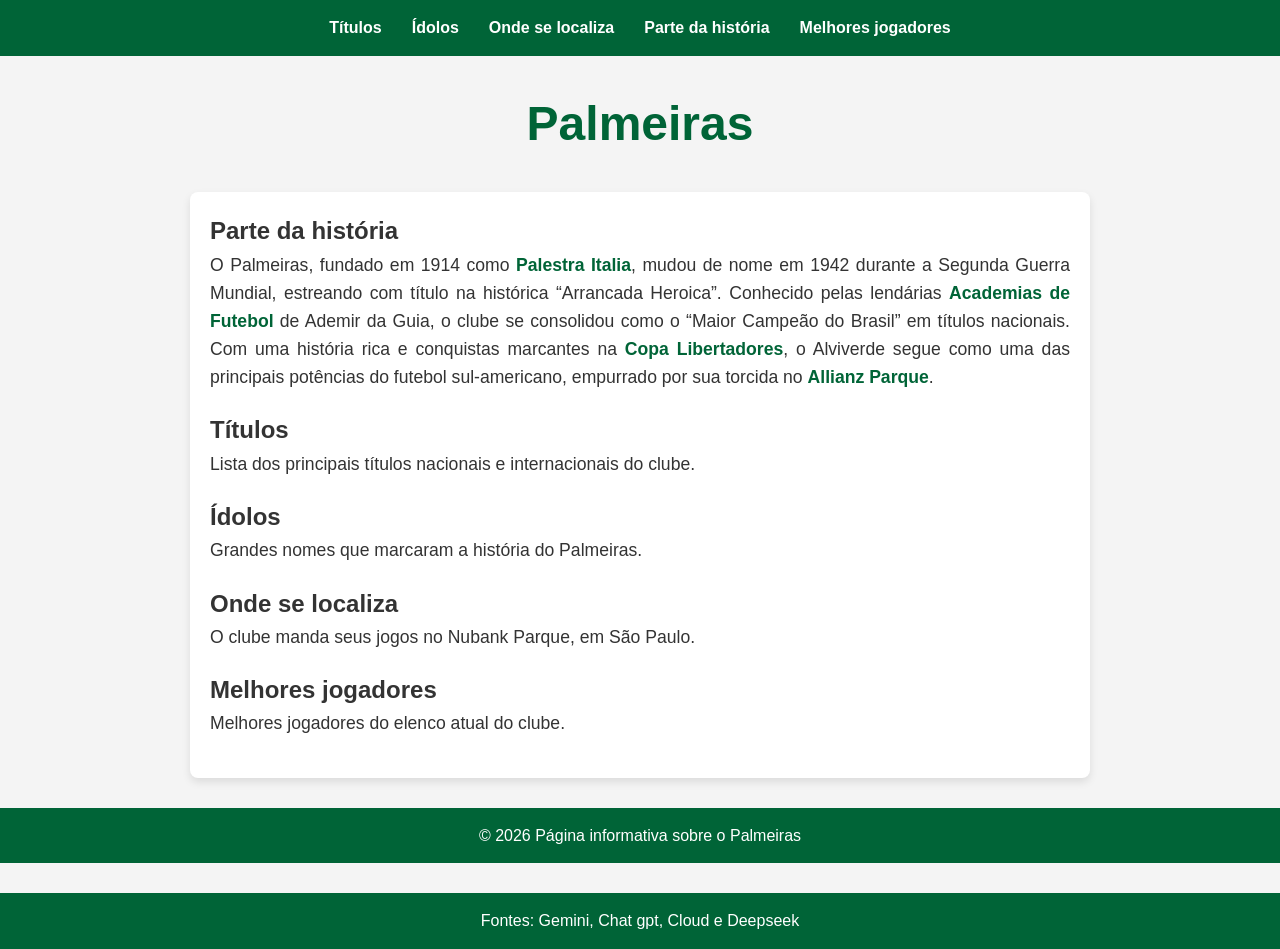
<file: index.html>
<!DOCTYPE html>
<html lang="pt-BR">
<head>
  <meta charset="UTF-8">
  <meta name="viewport" content="width=device-width, initial-scale=1.0">
  <title>Palmeiras</title>
  <link rel="stylesheet" href="style.css">
</head>
<body>
  <!-- Cabeçalho e Menu -->
  <header>
    <nav>
      <ul>
        <li><a href="titulos.html">Títulos</a></li>
        <li><a href="idolos.html">Ídolos</a></li>
        <li><a href="localizaçao.html">Onde se localiza</a></li>
        <li><a href="historia.html">Parte da história</a></li>
        <li><a href="melhores.html">Melhores jogadores</a></li>
      </ul>
    </nav>
  </header>

  <!-- Título principal -->
  <h1>Palmeiras</h1>

  <!-- Conteúdo -->
  <div class="container">
    <section id="historia">
      <h2>Parte da história</h2>
      <p>
        O Palmeiras, fundado em 1914 como <strong>Palestra Italia</strong>, mudou de nome em 1942 durante a Segunda Guerra Mundial, estreando com título na histórica “Arrancada Heroica”. 
        Conhecido pelas lendárias <strong>Academias de Futebol</strong> de Ademir da Guia, o clube se consolidou como o “Maior Campeão do Brasil” em títulos nacionais. 
        Com uma história rica e conquistas marcantes na <strong>Copa Libertadores</strong>, o Alviverde segue como uma das principais potências do futebol sul-americano, empurrado por sua torcida no <strong>Allianz Parque</strong>.
      </p>
    </section>

    <section id="titulos">
      <h2>Títulos</h2>
      <p>Lista dos principais títulos nacionais e internacionais do clube.</p>
    </section>

    <section id="idolos">
      <h2>Ídolos</h2>
      <p>Grandes nomes que marcaram a história do Palmeiras.</p>
    </section>

    <section id="localizacao">
      <h2>Onde se localiza</h2>
      <p>O clube manda seus jogos no Nubank Parque, em São Paulo.</p>
    </section>

    <section id="melhores">
      <h2>Melhores jogadores</h2>
      <p>Melhores jogadores do elenco atual do clube.</p>
    </section>
  </div>

  <!-- Rodapé -->
  <footer>
    <p>&copy; 2026 Página informativa sobre o Palmeiras</p>
  </footer>
</body>
</html>



    <footer>
        <p>Fontes: Gemini, Chat gpt, Cloud e Deepseek</p>
    </footer>
    
</body>
</html>
</file>
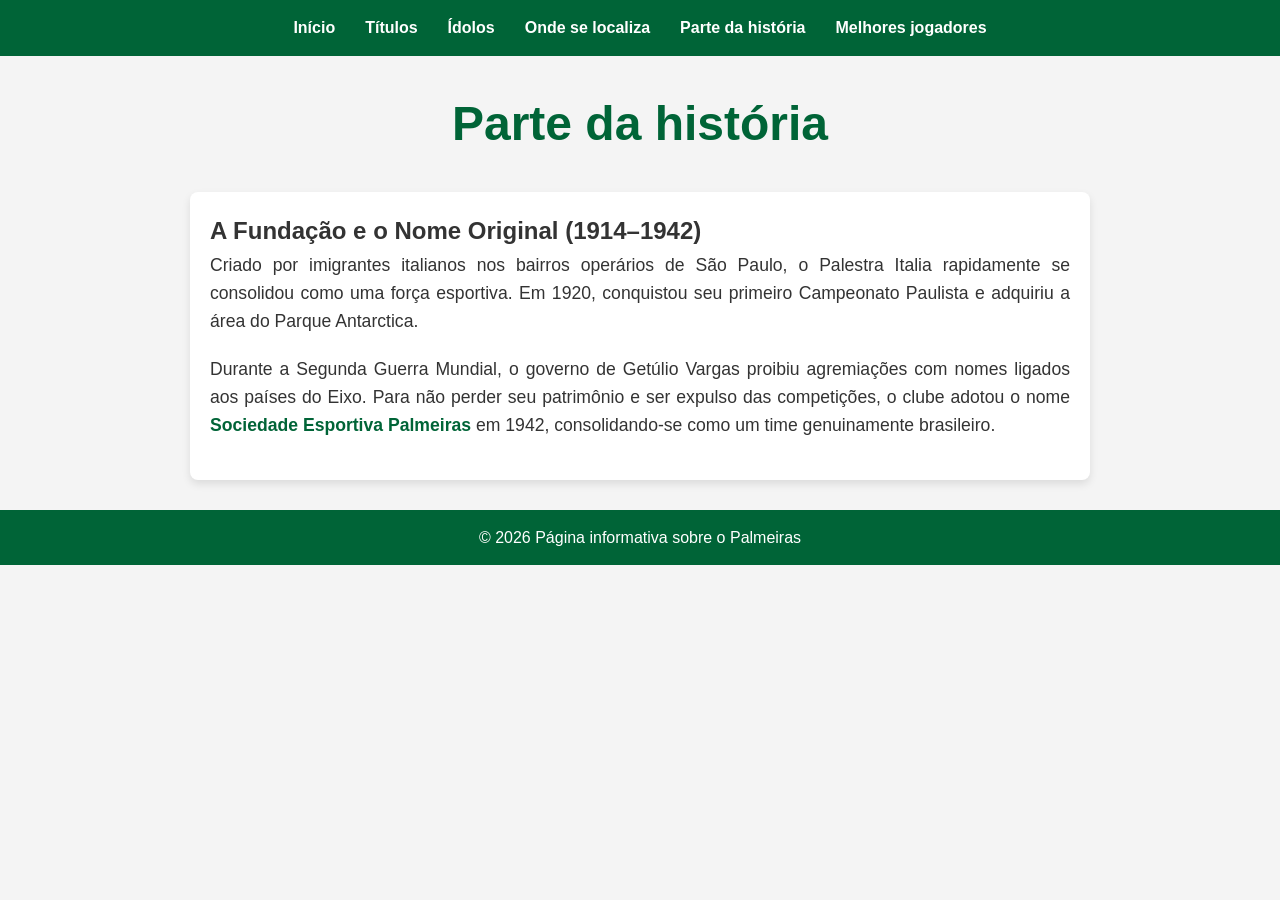
<file: historia.html>
<!DOCTYPE html>
<html lang="pt-BR">
<head>
  <meta charset="UTF-8">
  <meta name="viewport" content="width=device-width, initial-scale=1.0">
  <title>História - Palmeiras</title>
  <link rel="stylesheet" href="style.css">
</head>
<body>
  <header>
    <nav>
      <ul>
        <li><a href="index.html">Início</a></li>
        <li><a href="titulos.html">Títulos</a></li>
        <li><a href="idolos.html">Ídolos</a></li>
        <li><a href="localizacao.html">Onde se localiza</a></li>
        <li><a href="historia.html">Parte da história</a></li>
        <li><a href="melhores.html">Melhores jogadores</a></li>
      </ul>
    </nav>
  </header>

  <h1>Parte da história</h1>

  <div class="container">
    <h2>A Fundação e o Nome Original (1914–1942)</h2>
    <p>
      Criado por imigrantes italianos nos bairros operários de São Paulo, o Palestra Italia rapidamente se consolidou como uma força esportiva. 
      Em 1920, conquistou seu primeiro Campeonato Paulista e adquiriu a área do Parque Antarctica.
    </p>
    <p>
      Durante a Segunda Guerra Mundial, o governo de Getúlio Vargas proibiu agremiações com nomes ligados aos países do Eixo. 
      Para não perder seu patrimônio e ser expulso das competições, o clube adotou o nome <strong>Sociedade Esportiva Palmeiras</strong> em 1942, consolidando-se como um time genuinamente brasileiro.
    </p>
  </div>

  <footer>
    <p>&copy; 2026 Página informativa sobre o Palmeiras</p>
  </footer>
</body>
</html>
</file>
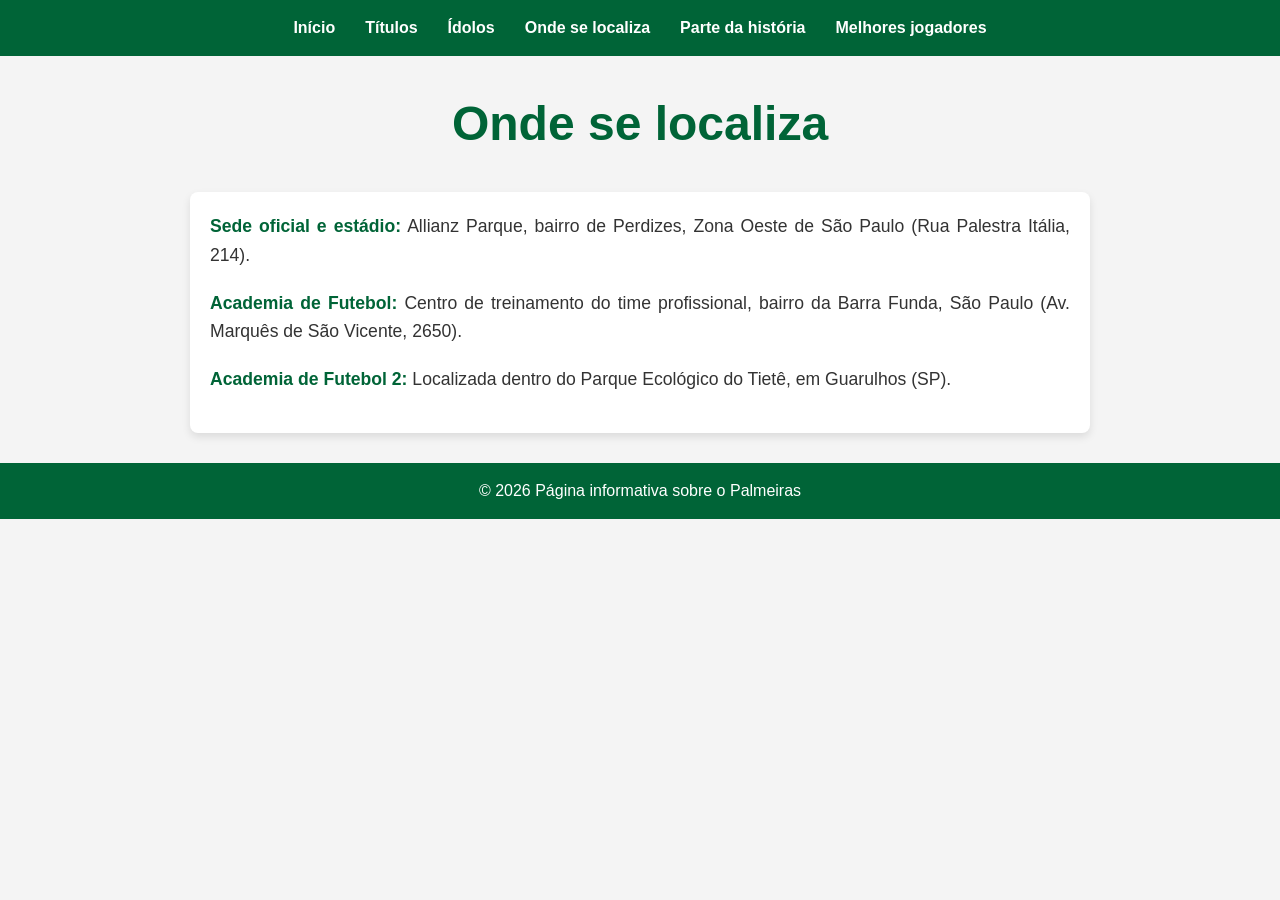
<file: localizaçao.html>
<!DOCTYPE html>
<html lang="pt-BR">
<head>
  <meta charset="UTF-8">
  <meta name="viewport" content="width=device-width, initial-scale=1.0">
  <title>Localização - Palmeiras</title>
  <link rel="stylesheet" href="style.css">
</head>
<body>
  <header>
    <nav>
      <ul>
        <li><a href="index.html">Início</a></li>
        <li><a href="titulos.html">Títulos</a></li>
        <li><a href="idolos.html">Ídolos</a></li>
        <li><a href="localizacao.html">Onde se localiza</a></li>
        <li><a href="historia.html">Parte da história</a></li>
        <li><a href="melhores.html">Melhores jogadores</a></li>
      </ul>
    </nav>
  </header>

  <h1>Onde se localiza</h1>

  <div class="container">
    <p><strong>Sede oficial e estádio:</strong> Allianz Parque, bairro de Perdizes, Zona Oeste de São Paulo (Rua Palestra Itália, 214).</p>
    <p><strong>Academia de Futebol:</strong> Centro de treinamento do time profissional, bairro da Barra Funda, São Paulo (Av. Marquês de São Vicente, 2650).</p>
    <p><strong>Academia de Futebol 2:</strong> Localizada dentro do Parque Ecológico do Tietê, em Guarulhos (SP).</p>
  </div>

  <footer>
    <p>&copy; 2026 Página informativa sobre o Palmeiras</p>
  </footer>
</body>
</html>
</file>
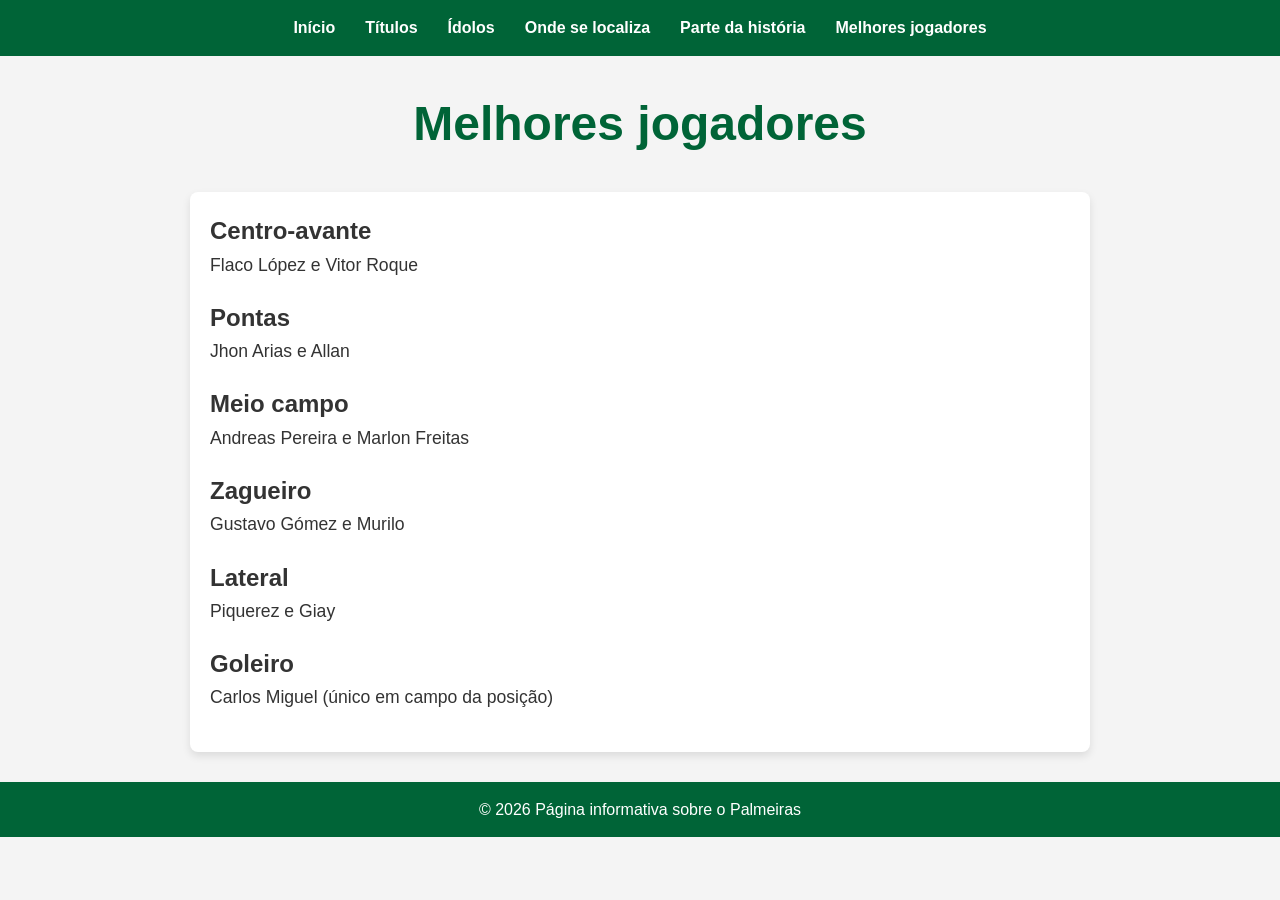
<file: melhores.html>
<!DOCTYPE html>
<html lang="pt-BR">
<head>
  <meta charset="UTF-8">
  <meta name="viewport" content="width=device-width, initial-scale=1.0">
  <title>Melhores jogadores - Palmeiras</title>
  <link rel="stylesheet" href="style.css">
</head>
<body>
  <header>
    <nav>
      <ul>
        <li><a href="index.html">Início</a></li>
        <li><a href="titulos.html">Títulos</a></li>
        <li><a href="idolos.html">Ídolos</a></li>
        <li><a href="localizacao.html">Onde se localiza</a></li>
        <li><a href="historia.html">Parte da história</a></li>
        <li><a href="melhores.html">Melhores jogadores</a></li>
      </ul>
    </nav>
  </header>

  <h1>Melhores jogadores</h1>

  <div class="container">
    <h2>Centro-avante</h2>
    <p>Flaco López e Vitor Roque</p>

    <h2>Pontas</h2>
    <p>Jhon Arias e Allan</p>

    <h2>Meio campo</h2>
    <p>Andreas Pereira e Marlon Freitas</p>

    <h2>Zagueiro</h2>
    <p>Gustavo Gómez e Murilo</p>

    <h2>Lateral</h2>
    <p>Piquerez e Giay</p>

    <h2>Goleiro</h2>
    <p>Carlos Miguel (único em campo da posição)</p>
  </div>

  <footer>
    <p>&copy; 2026 Página informativa sobre o Palmeiras</p>
  </footer>
</body>
</html>
</file>
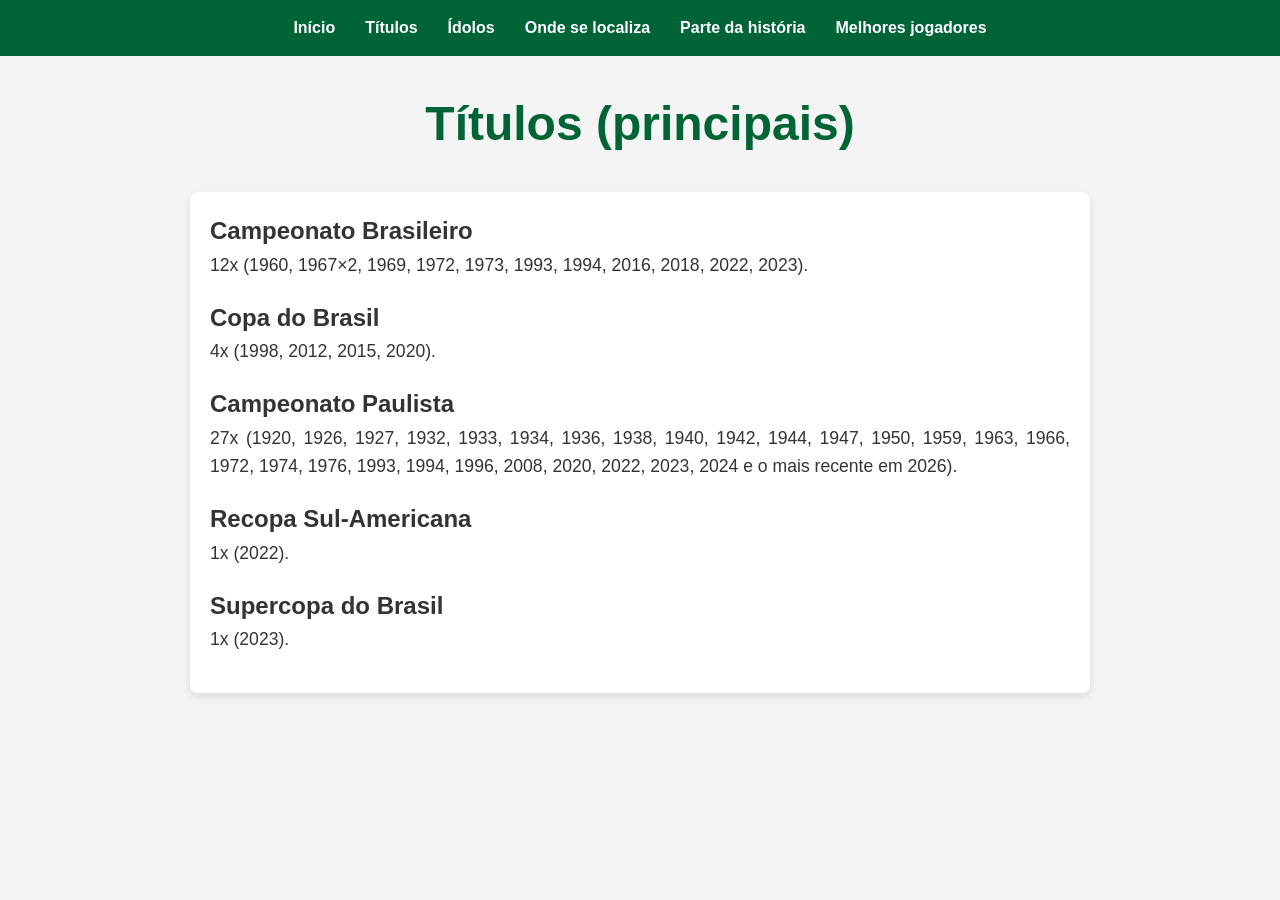
<file: titulos.html>
<!DOCTYPE html>
<html lang="pt-BR">
<head>
  <meta charset="UTF-8">
  <meta name="viewport" content="width=device-width, initial-scale=1.0">
  <title>Títulos - Palmeiras</title>
  <link rel="stylesheet" href="style.css">
</head>
<body>
  <!-- Cabeçalho e Menu -->
  <header>
    <nav>
      <ul>
        <li><a href="index.html">Início</a></li>
        <li><a href="titulos.html">Títulos</a></li>
        <li><a href="idolos.html">Ídolos</a></li>
        <li><a href="localizacao.html">Onde se localiza</a></li>
        <li><a href="historia.html">Parte da história</a></li>
        <li><a href="melhores.html">Melhores jogadores</a></li>
      </ul>
    </nav>
  </header>

  <!-- Título da página -->
  <h1>Títulos (principais)</h1>

  <!-- Conteúdo -->
  <div class="container">
    <section>
      <h2>Campeonato Brasileiro</h2>
      <p>12x (1960, 1967×2, 1969, 1972, 1973, 1993, 1994, 2016, 2018, 2022, 2023).</p>
    </section>

    <section>
      <h2>Copa do Brasil</h2>
      <p>4x (1998, 2012, 2015, 2020).</p>
    </section>

    <section>
      <h2>Campeonato Paulista</h2>
      <p>27x (1920, 1926, 1927, 1932, 1933, 1934, 1936, 1938, 1940, 1942, 1944, 1947, 1950, 1959, 1963, 1966, 1972, 1974, 1976, 1993, 1994, 1996, 2008, 2020, 2022, 2023, 2024 e o mais recente em 2026).</p>
    </section>

    <section>
      <h2>Recopa Sul-Americana</h2>
      <p>1x (2022).</p>
    </section>

    <section>
      <h2>Supercopa do Brasil</h2>
      <p>1x (2023).</p>
</file>
<file: style.css>
/* Reset básico */
* {
  margin: 0;
  padding: 0;
  box-sizing: border-box;
}

/* Corpo da página */
body {
  font-family: Arial, Helvetica, sans-serif;
  background-color: #f4f4f4;
  color: #333;
  line-height: 1.6;
}

/* Cabeçalho e menu */
header {
  background-color: #006437; /* verde Palmeiras */
  padding: 15px 0;
}

nav ul {
  list-style: none;
  display: flex;
  justify-content: center;
  gap: 30px;
}

nav ul li a {
  color: #fff;
  text-decoration: none;
  font-weight: bold;
  transition: color 0.3s ease;
}

nav ul li a:hover {
  color: #ffd700; /* dourado para destaque */
}

/* Título principal */
h1 {
  text-align: center;
  font-size: 3rem;
  color: #006437;
  margin: 30px 0;
}

/* Conteúdo */
.container {
  max-width: 900px;
  margin: auto;
  background: #fff;
  padding: 20px;
  border-radius: 8px;
  box-shadow: 0px 4px 8px rgba(0,0,0,0.1);
}

.container p {
  font-size: 1.1rem;
  text-align: justify;
  margin-bottom: 20px;
}

/* Destaques */
strong {
  color: #006437;
}

/* Rodapé */
footer {
  text-align: center;
  padding: 15px;
  background-color: #006437;
  color: #fff;
  margin-top: 30px;
}
</file>
